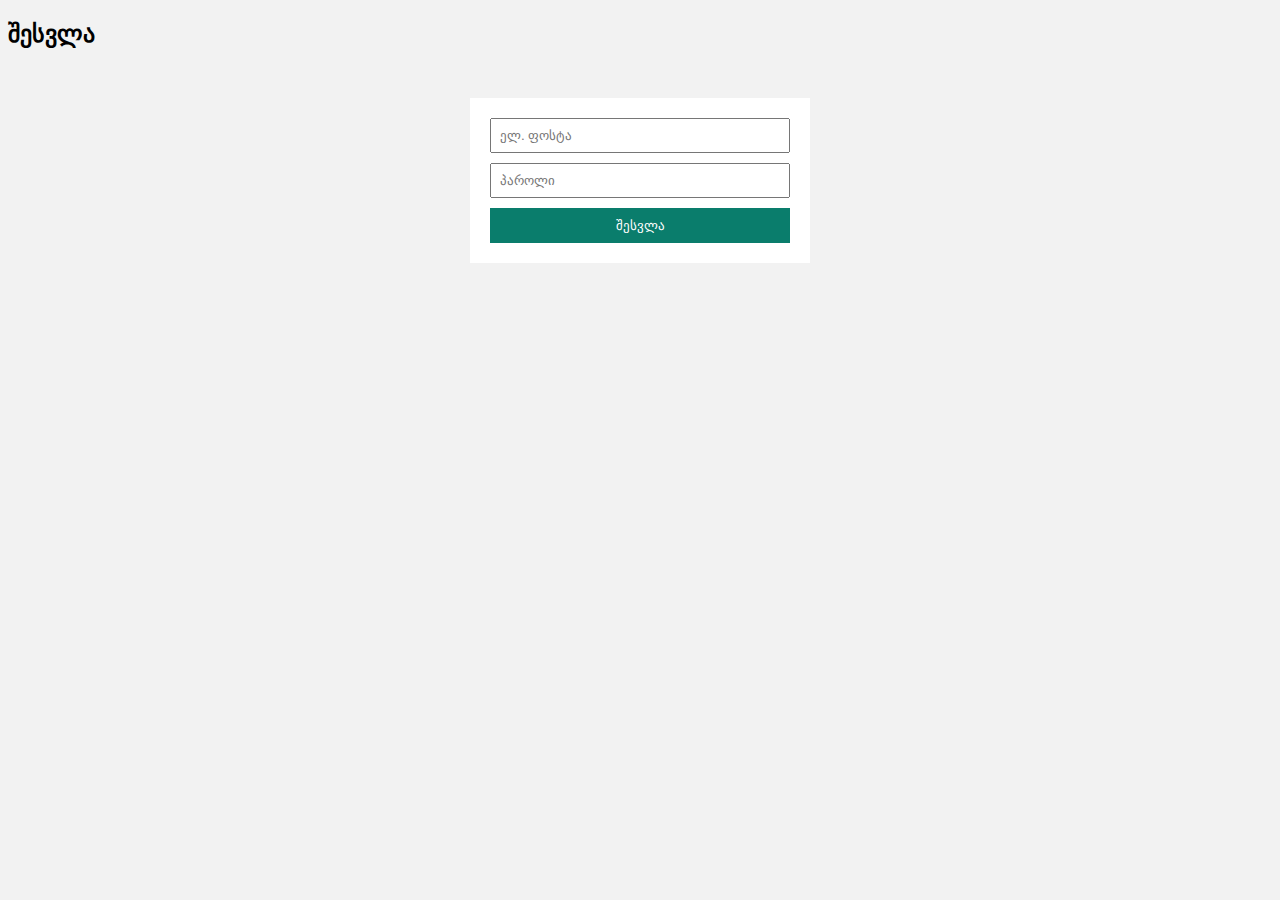
<file: sign_in.html>
<!DOCTYPE html>
<html lang="en">
<head>
    <meta charset="UTF-8">
    <title>Sign In</title>
    <link rel="stylesheet" href="auth.css">
</head>
<body>

<h2>შესვლა</h2>

<form>
    <input type="email" placeholder="ელ. ფოსტა">
    <input type="password" placeholder="პაროლი">
    <button>შესვლა</button>
</form>

</body>
</html>
</file>
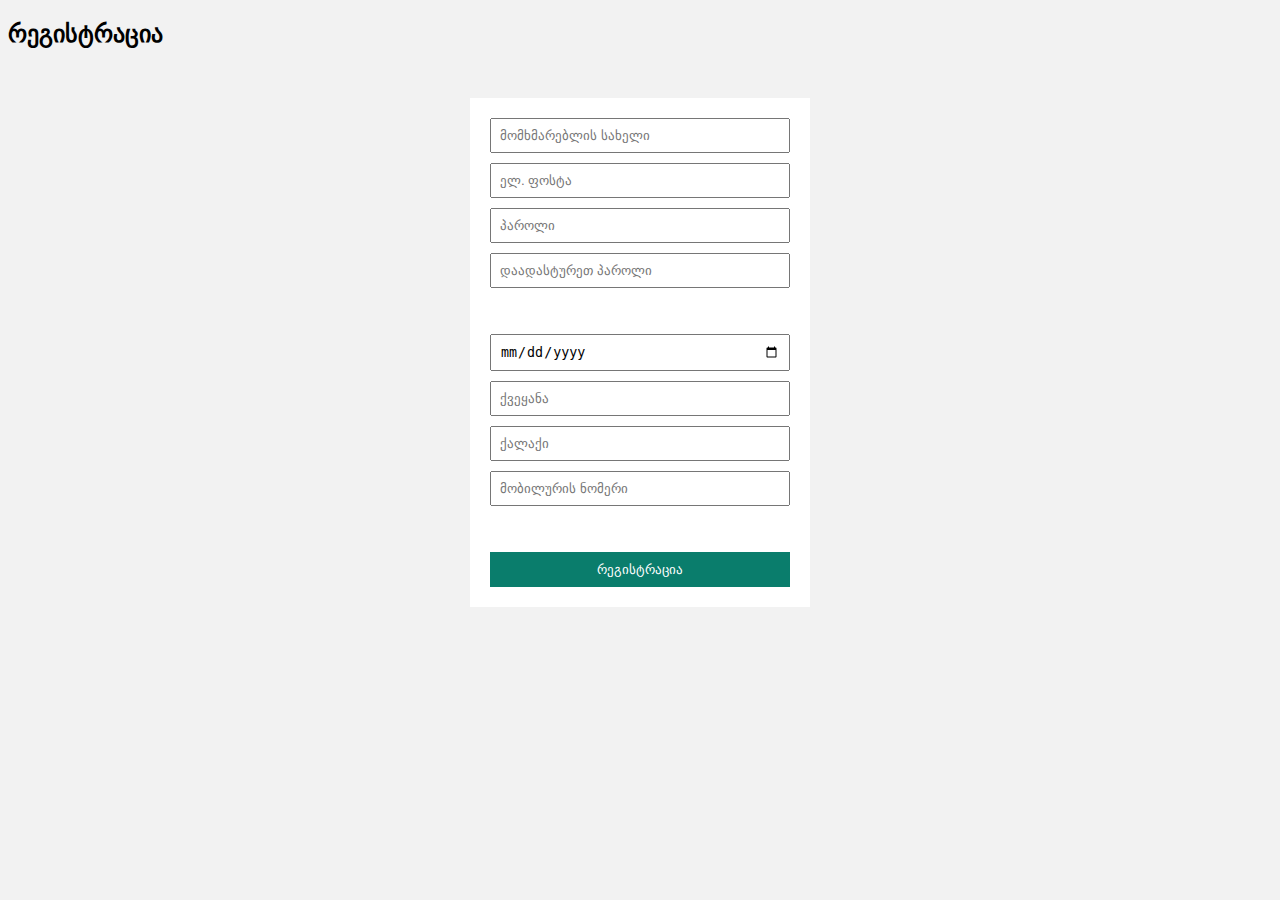
<file: sign_up.html>
<!DOCTYPE html>
<html lang="en">
<head>
    <meta charset="UTF-8">
    <title>Sign Up</title>
    <link rel="stylesheet" href="auth.css">
</head>
<body>

<h2>რეგისტრაცია</h2>

<form id="signupForm">
    <input type="text" id="username" placeholder="მომხმარებლის სახელი">
    <input type="email" id="email" placeholder="ელ. ფოსტა">

    <input type="password" id="password" placeholder="პაროლი">
    <input type="password" id="confirmPassword" placeholder="დაადასტურეთ პაროლი">
    <p id="passwordStrength"></p>

    <input type="date" id="date">
    <input type="text" id="country" placeholder="ქვეყანა">
    <input type="text" id="city" placeholder="ქალაქი">
    <input type="text" id="phone" placeholder="მობილურის ნომერი">

    <p class="error" id="error"></p>

    <button type="submit">რეგისტრაცია</button>
</form>

<script src="auth.js"></script>
</body>
</html>
</file>
<file: auth.css>
body {
    font-family: Arial;
    background: #f2f2f2;
}

form {
    background: white;
    width: 300px;
    margin: 50px auto;
    padding: 20px;
    display: flex;
    flex-direction: column;
    gap: 10px;
}

input {
    padding: 8px;
}

button {
    padding: 10px;
    background: #0a7d6c;
    color: white;
    border: none;
    cursor: pointer;
}

.error {
    color: red;
    font-size: 13px;
}

#passwordStrength {
    font-size: 13px;
}
</file>
